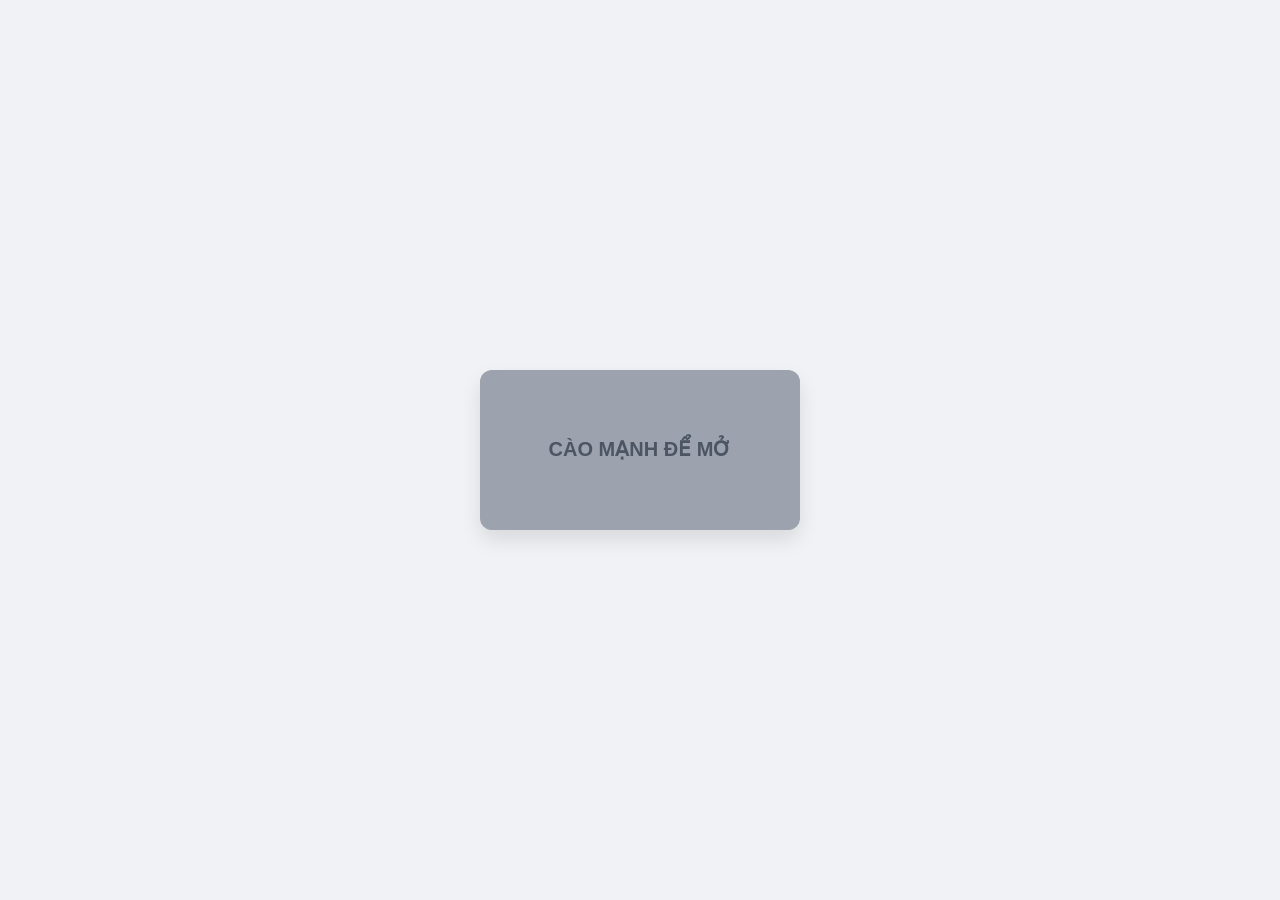
<file: scratch.html>
<!DOCTYPE html>
<html lang="vi">
<head>
    <meta charset="UTF-8">
    <meta name="viewport" content="width=device-width, initial-scale=1.0, maximum-scale=1.0, user-scalable=no">
    <title>Thẻ Cào May Mắn</title>
    <link rel="stylesheet" href="scratch.css">
</head>
<body>
    
    <div class="scratch-container" id="scratchContainer">
        <!-- Lớp Layer 1 (Bên dưới): Trả kết quả giải thưởng -->
        <div class="result-layer" id="resultLayer">
            <!-- Hiển thị "Đang xử lý..." trước khi lấy dữ liệu mock API -->
            <h2 id="prizeText">Đang xoay dữ liệu...</h2>
        </div>

        <!-- Lớp Layer 2 (Bên trên): Canvas thẻ cào -->
        <canvas id="scratchCanvas"></canvas>
    </div>

    <!-- Tải logic -->
    <script src="scratch.js"></script>
</body>
</html>
</file>
<file: scratch.css>
* {
    box-sizing: border-box;
    margin: 0;
    padding: 0;
}

body {
    display: flex;
    justify-content: center;
    align-items: center;
    min-height: 100vh;
    background-color: #f0f2f5;
    font-family: 'Segoe UI', Tahoma, Geneva, Verdana, sans-serif;
}

/* Khu vực thẻ cào thiết lập kích thước tĩnh */
.scratch-container {
    position: relative;
    width: 320px;
    height: 160px;
    user-select: none; /* Tránh bôi đen text khi thao tác cào */
}

/* Thẻ kết quả phía dưới */
.result-layer {
    position: absolute;
    top: 0;
    left: 0;
    width: 100%;
    height: 100%;
    display: flex;
    justify-content: center;
    align-items: center;
    background: #ffffff;
    border: 3px dashed #f59e0b; /* Viền thẻ cào đứt khúc */
    border-radius: 14px;
    z-index: 1; /* z-index thấp */
    color: #b45309;
    text-align: center;
    padding: 20px;
    box-shadow: 0 10px 20px rgba(0,0,0,0.1);
}

/* Canvas lớp nhũ bạc đè lên trên */
#scratchCanvas {
    position: absolute;
    top: 0;
    left: 0;
    width: 100%;
    height: 100%;
    z-index: 2; /* z-index cao hơn Layer kết quả */
    border-radius: 12px;
    cursor: grab;
    transition: opacity 0.5s ease; /* Fade-out mượt trong nửa giây */
}

#scratchCanvas:active {
    cursor: grabbing;
}

/* Class fade-out được gọi thông qua JavaScript (khi cào trên 50%) */
.fade-out {
    opacity: 0;
    pointer-events: none; /* Chặn click xuống lớp canvas đã trong suốt để tương tác dc với nút layer dưới nếu có */
}
</file>
